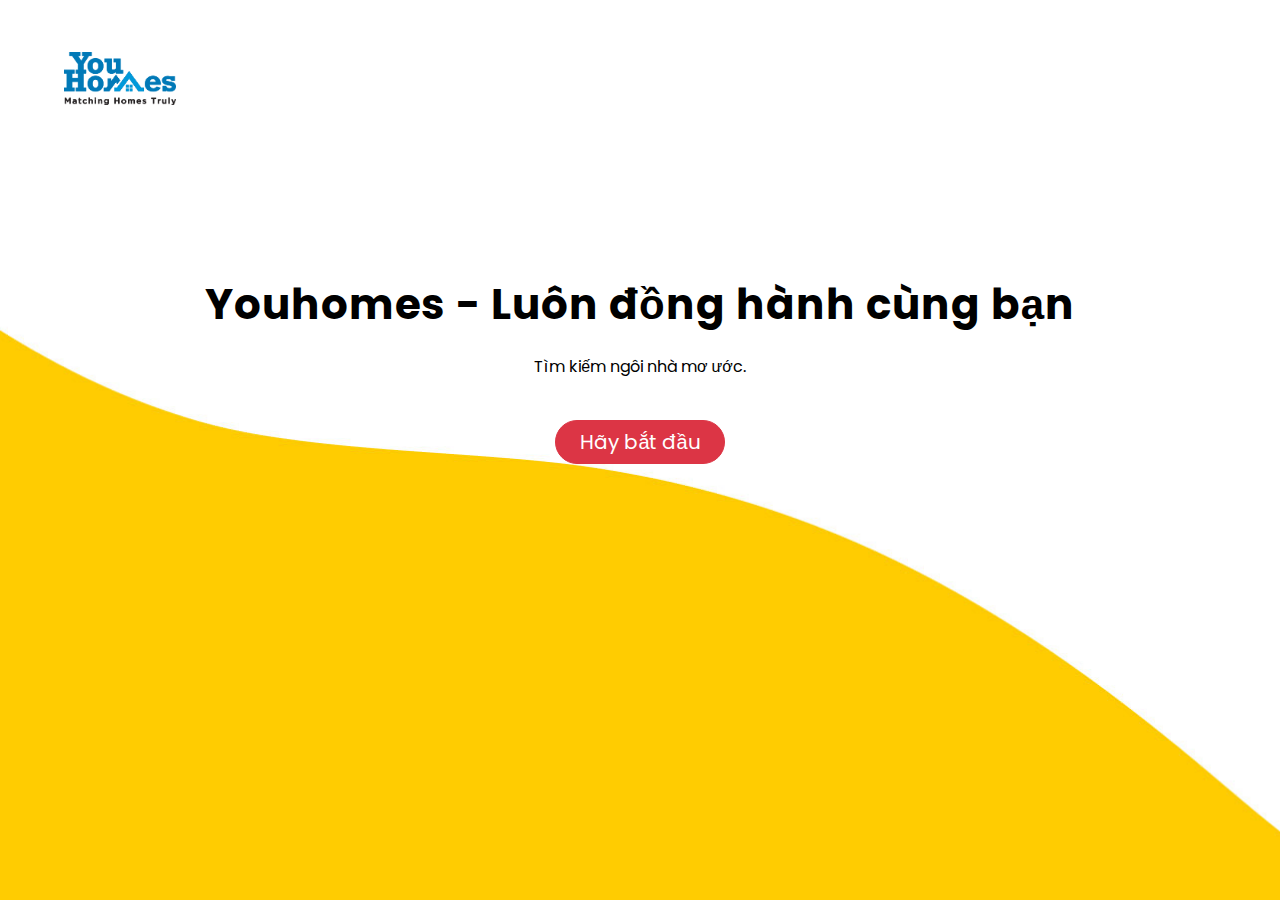
<file: hihi/index.html>
<!DOCTYPE html>
<html lang="en">
<head>
  <title>youhomes</title>
  <meta charset="utf-8">
    <!-- Latest compiled and minified CSS -->
    <link rel="stylesheet" href="https://maxcdn.bootstrapcdn.com/bootstrap/4.3.1/css/bootstrap.min.css">

    <!-- jQuery library -->
    <script src="https://ajax.googleapis.com/ajax/libs/jquery/3.4.1/jquery.min.js"></script>

    <!-- Popper JS -->
    <script src="https://cdnjs.cloudflare.com/ajax/libs/popper.js/1.14.7/umd/popper.min.js"></script>

    <!-- Latest compiled JavaScript -->
    <script src="https://maxcdn.bootstrapcdn.com/bootstrap/4.3.1/js/bootstrap.min.js"></script>
    <link href="https://fonts.googleapis.com/css?family=Poppins&display=swap" rel="stylesheet">
  <link rel="stylesheet" href="index.css">
  <link rel="stylesheet" href="css/animate.css">
  <style type="text/css"></style>
</head>
<body>
  

    <header class="position-relative" id="header-big">

        
                <a class="navbar-brand" href="#" ata-wow-duration="1000ms" data-wow-delay="0.3s"><img src="image/logo.png" alt="" width="112px" height="53px" ></a>
           
                    
                </div>
            </div>
        

             <div class="container">
            <div class="row justify-content-md-center">
                <div class="col-md-10">
                     <div class="contents text-center" style="padding: 331px 0 130px;">
                        <h1 class="slogan wow fadeInDown animated" data-wow-duration="1000ms" data-wow-delay="0.3s">Youhomes - Luôn đồng hành cùng bạn
                        </h1>
                        <p class="wow fadeIn animated" data-wow-duration="1000ms" data-wow-delay="400ms">Tìm kiếm ngôi nhà mơ ước.</p>
                        <a class="btn btn-outline btn-header wow fadeInUp animated" id="btn" data-wow-duration="1000ms"
                            data-wow-delay="400ms" href="#"> Hãy bắt đầu</a>
                    </div>
                </div>
            </div>
        </div>
    </header>


</body>
</html>
</file>
<file: hihi/index.css>
body {
    background: url(image/bg4.jpg) fixed no-repeat;
    background-size:cover;
}
#header-big {

    color: black;
    overflow: hidden;
    
    width: 100%;
    height: auto;
    position: relative;
}
.navbar-brand {
    display: inline-block;
    padding-top: 3.25rem;
    padding-bottom: .25rem;
    position: relative;
    left: 5%;
    font-size: 1.25rem;
    line-height: inherit;
    white-space: nowrap;
}
a.btn-header {
    border: 1px solid #dc3545;
    background: #dc3545;
    position: relative;
    color: #fff;
    z-index: 1;
    width: 8.5em;
    font-size: 1.25rem;
    border-radius: 30px;
    /* margin: 25px 25px 0 0; */
    margin-top: 25px;

    outline: none !important;
}

#header-big .contents .slogan {
    color: black;
    font-size: 42px;
    letter-spacing: 1px;
    font-weight: 700;
    margin-bottom: 25px;
}

.row.justify-content-md-center {
    position: relative;
    top: -10em;
    /* font-family: 'Advent Pro', sans-serif; */
    font-family: 'Poppins', sans-serif;
}
</file>
